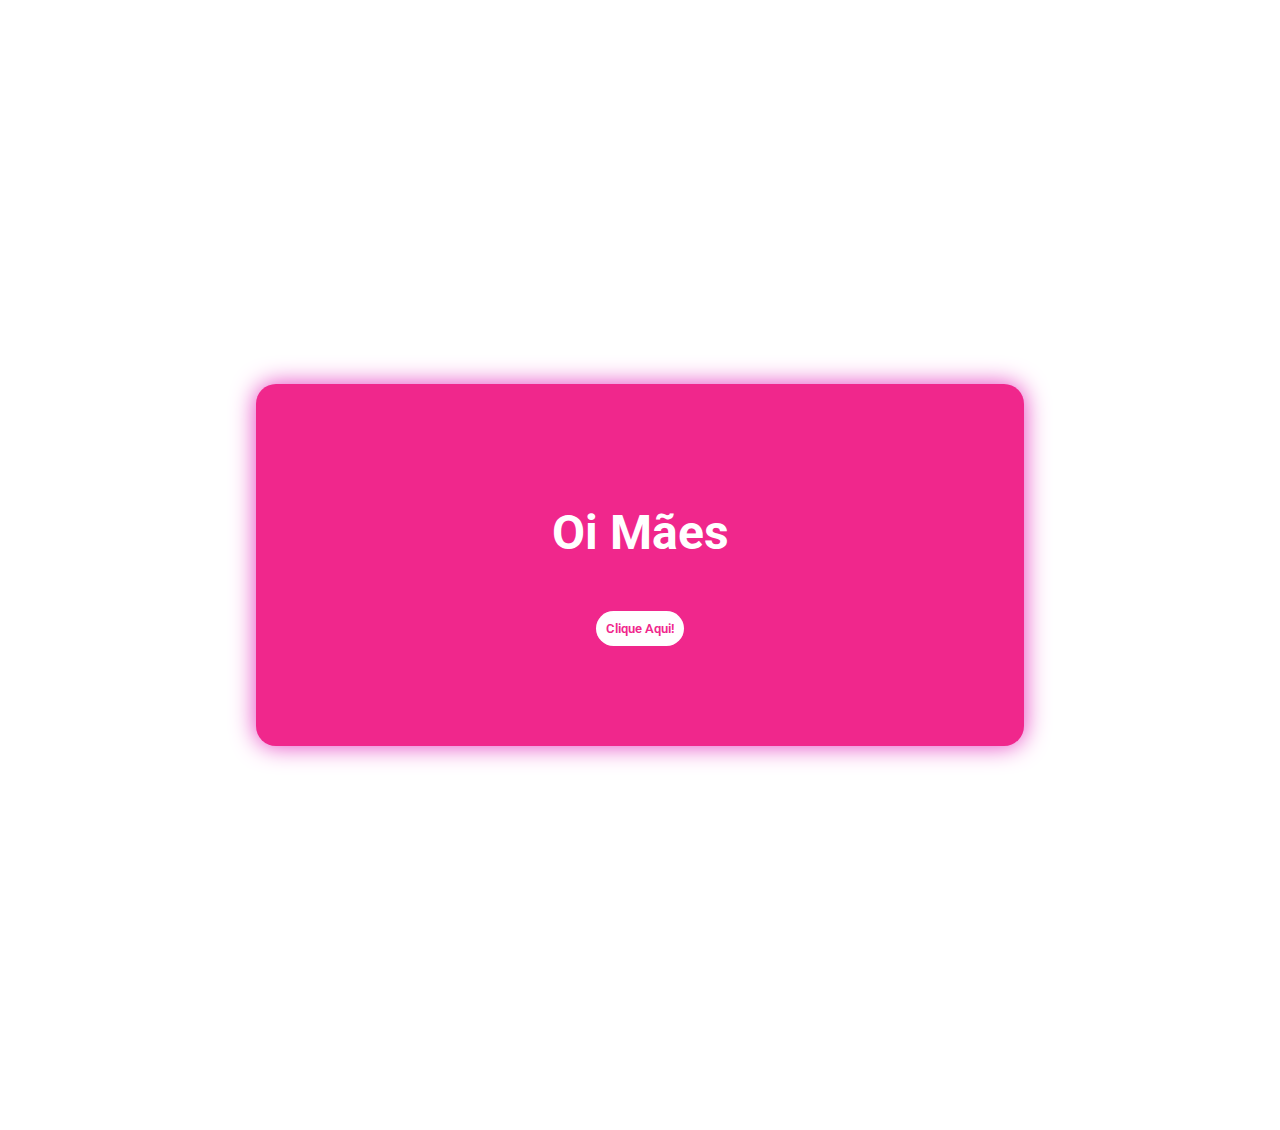
<file: index.html>
<!DOCTYPE html>
<html lang="pt-br">
<head>
    <meta charset="UTF-8">
    <meta name="viewport" content="width=device-width, initial-scale=1.0">
    <title>Mães</title>
    <link rel="stylesheet" href="style.css">
    <link rel="preconnect" href="https://fonts.googleapis.com">
    <link rel="preconnect" href="https://fonts.gstatic.com" crossorigin>
    <link href="https://fonts.googleapis.com/css2?family=Roboto:ital,wght@0,100..900;1,100..900&display=swap" rel="stylesheet">
</head>
<body>
    <div class="caixa">
        <h1>Oi Mães</h1>
        <button><a href="./maes.html">Clique Aqui!</a></button>
    </div>
</body>
</html>
</file>
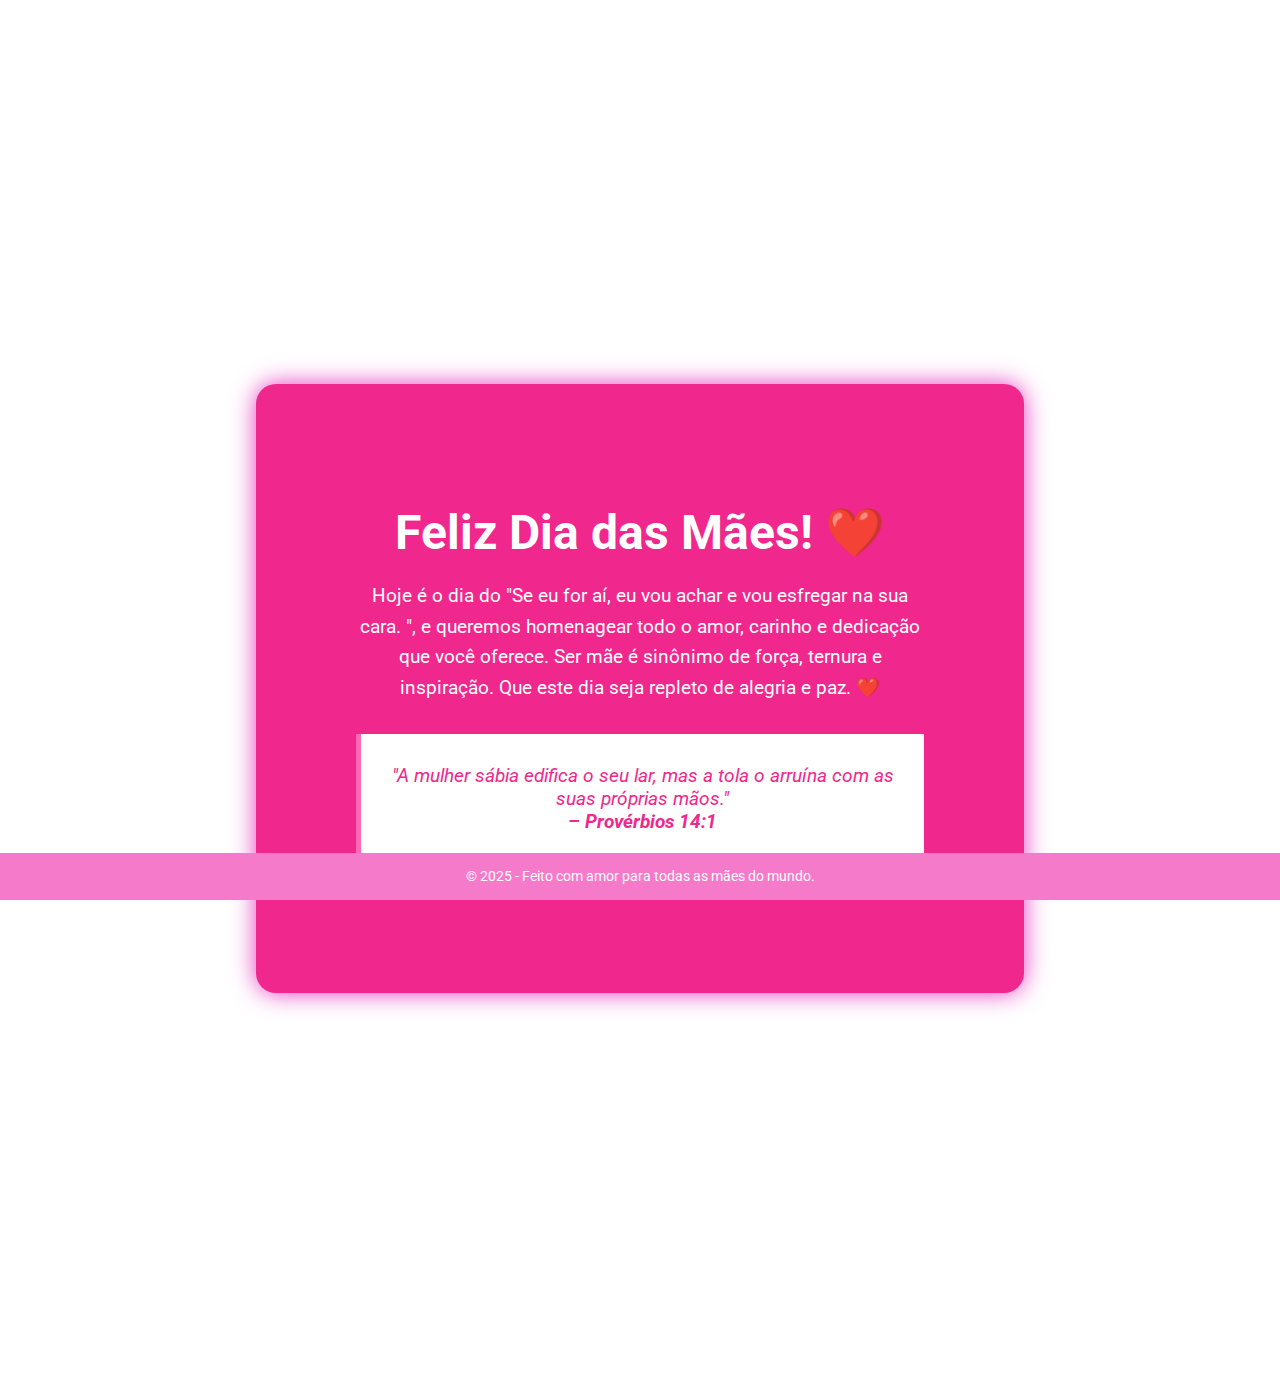
<file: maes.html>
<!DOCTYPE html>
<html lang="pt-br">
<head>
    <meta charset="UTF-8">
    <meta name="viewport" content="width=device-width, initial-scale=1.0">
    <title>Dia das Mães</title>
    <link rel="stylesheet" href="style.css">
    <link rel="preconnect" href="https://fonts.googleapis.com">
    <link rel="preconnect" href="https://fonts.gstatic.com" crossorigin>
    <link href="https://fonts.googleapis.com/css2?family=Roboto:ital,wght@0,100..900;1,100..900&display=swap" rel="stylesheet">

</head>
<body>
    <div class="caixa2">
         <h1>Feliz Dia das Mães! ❤️</h1>

        <p>
            Hoje é o dia do "Se eu for aí, eu vou achar e vou esfregar na sua cara.
            ", e queremos homenagear todo o amor, carinho e dedicação que você oferece.
            Ser mãe é sinônimo de força, ternura e inspiração. Que este dia seja repleto de alegria e paz. ❤️
        </p>
    <div class="versiculo">
        "A mulher sábia edifica o seu lar, mas a tola o arruína com as suas próprias mãos."<br>
        <strong>– Provérbios 14:1</strong>
    </div>
    </div>

    <footer>
        &copy; 2025 - Feito com amor para todas as mães do mundo.
    </footer>
</body>
</html>
</file>
<file: style.css>
*{
    margin: 0;
    padding: 0;
    box-sizing: border-box;
    font-family: "Roboto", sans-serif;
    text-decoration: none;
}


button{
    background-color: white;

    border: none;
    border-radius: 20px;
    margin-top: 30px;
    padding: 10px;
    font-weight: 600;
    cursor: pointer;
}
button a{
    text-decoration: none;
    color: #f0278c;
}
button a:hover{
    color: white;
}

button:hover{
    background-color: transparent;
    color: white;
    border: 2px solid white;
}


.caixa{
    background-color: #f0278c;
    display: flex;
    justify-content: center;
    align-items: center;
    flex-direction: column;
    padding: 100px;
    margin: 30% 20%;
    border-radius: 20px;
    box-shadow: 0 0 25px rgb(228, 61, 192);
}

.caixa2{
    background-color: #f0278c;
    display: flex;
    justify-content: center;
    align-items: center;
    flex-direction: column;
    padding: 100px;
    margin: 30% 20%;
    border-radius: 20px;
    box-shadow: 0 0 25px rgb(228, 61, 192);
}

body {
    text-align: center;
}


        h1 {
            padding: 20px;
            font-size: 3em;
            color: white;
        }

        .caixa2 p {
            font-size: 1.2em;
            max-width: 700px;
            margin: 0 auto;
            line-height: 1.6;
            color: white;
        }

        footer {
            background-color: #f57aca;
            padding: 15px;
            font-size: 0.9em;
            color: white;
            position: fixed;
            width: 100%;
            bottom: 0;
        }

        .versiculo {
            background-color: white;
            padding: 30px 20px;
            margin: 30px auto;
            font-style: italic;
            color: #f0278c;
            font-size: 1.2em;
            max-width: 700px;
            border-left: 5px solid #ff69b4;
        }
</file>
